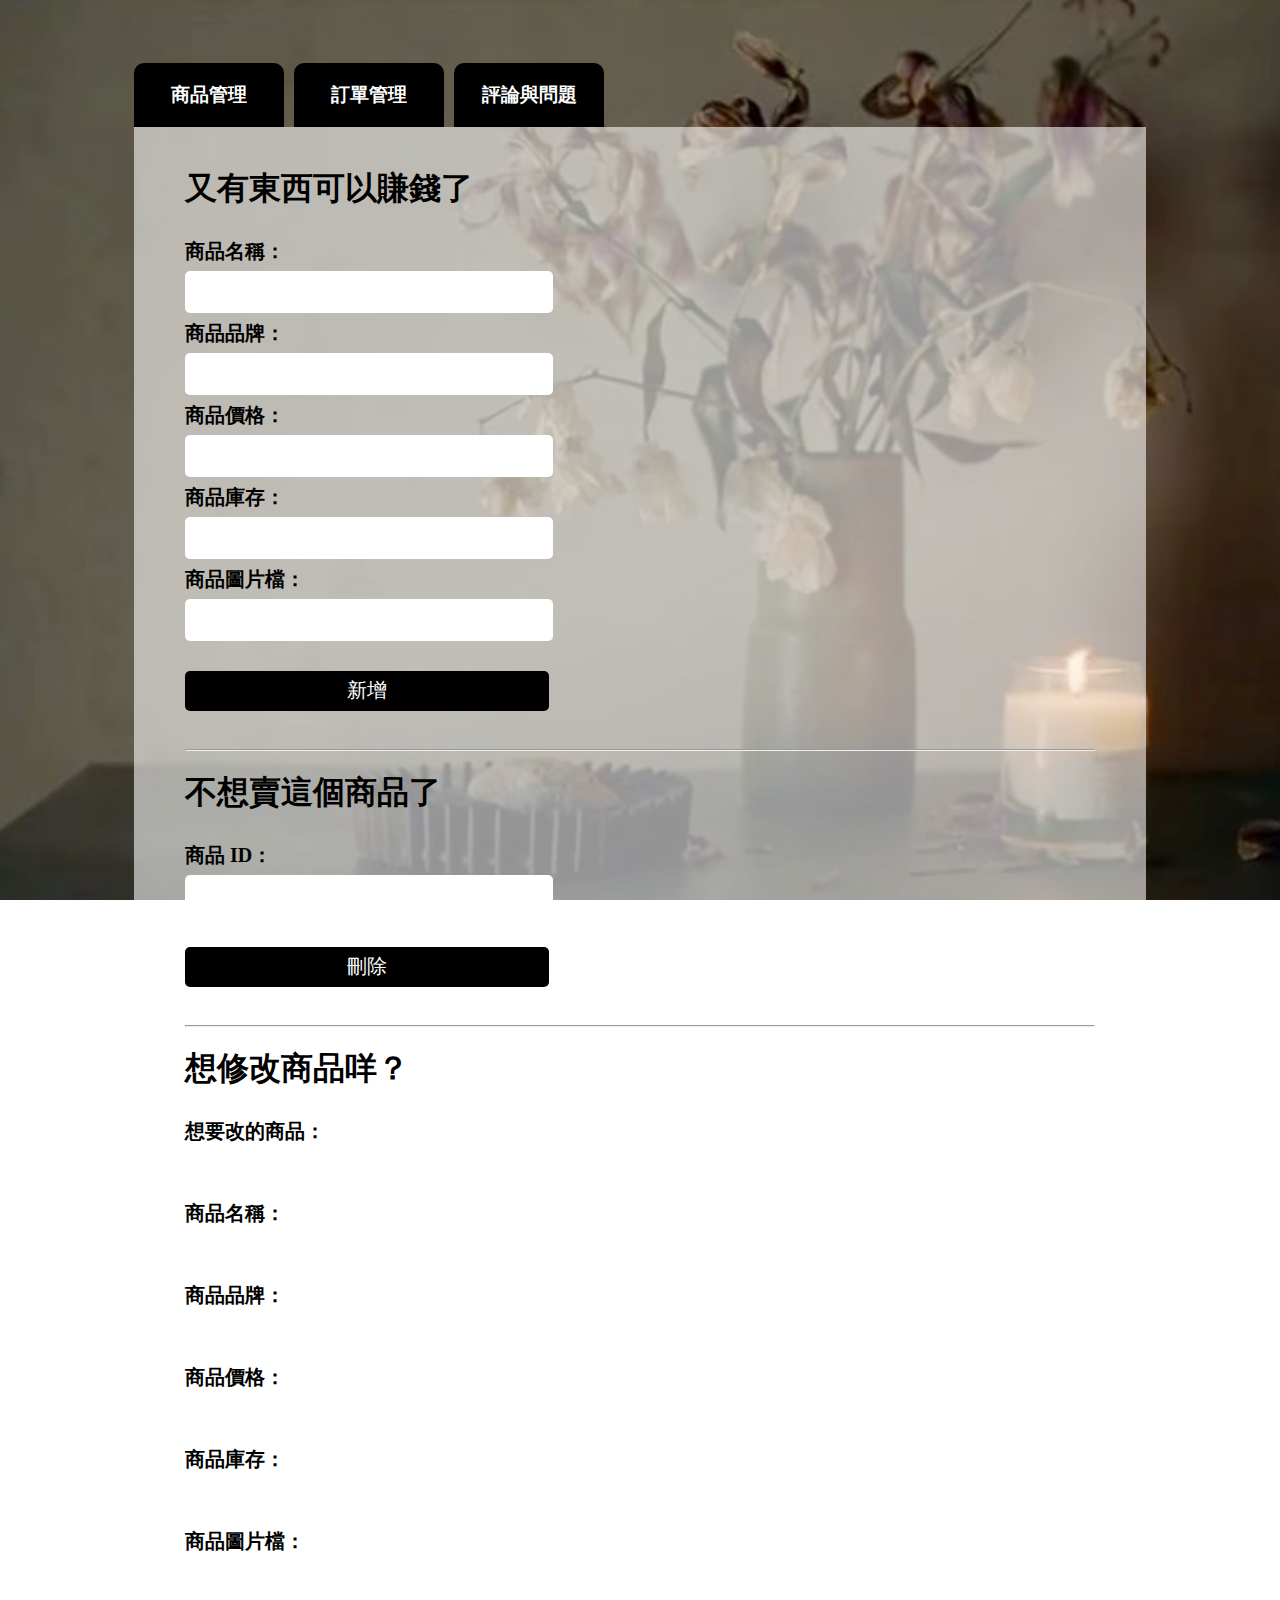
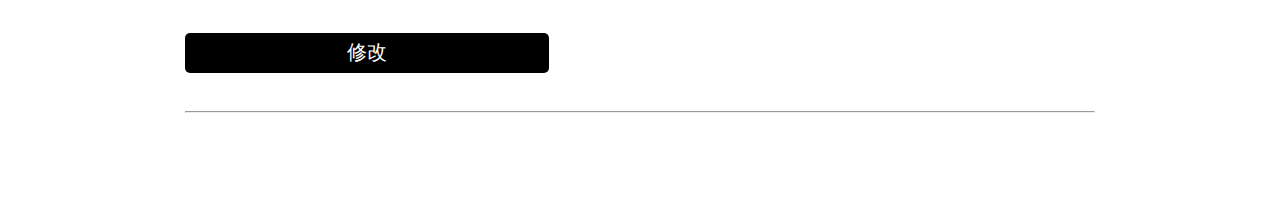
<file: back.html>
<!DOCTYPE html>
<html lang="en">

<head>
    <meta charset="UTF-8">
    <meta http-equiv="X-UA-Compatible" content="IE=edge">
    <meta name="viewport" content="width=device-width, initial-scale=1.0">
    <link rel="stylesheet" href="assets/CSS/back.css">
    <title>後台</title>
</head>

<body>
    <div class="productedit">
        <div class="catebtns">
            <div class="editplace" onclick="document.getElementById('prod').style.display='block';document.getElementById('help').style.display='none';document.getElementById('orde').style.display='none';">
                <h3>商品管理</h3>
            </div>
            <div class="editplace" onclick="document.getElementById('prod').style.display='none';document.getElementById('help').style.display='none';document.getElementById('orde').style.display='block';">
                <h3>訂單管理</h3>
            </div>
            <div class="editplace" onclick="document.getElementById('prod').style.display='none';document.getElementById('orde').style.display='none';document.getElementById('help').style.display='block';">
                <h3>評論與問題</h3>
            </div>
        </div>
        <div class="editcontent">
            <div id="prod">
                <div>
                    <h1>又有東西可以賺錢了</h1>
                    <form class="productnew">
                        商品名稱：<input type="text">
                        商品品牌：<input type="text">
                        商品價格：<input type="text">
                        商品庫存：<input type="number">
                        商品圖片檔：<input type="text">
                        <input type="submit" class="sendbtn" value="新增">
                    </form>
                    <hr>
                </div>
                <div>
                    <h1>不想賣這個商品了</h1>
                    <form class="productnew">
                        商品 ID：<input type="text">
                        <input type="submit" class="sendbtn" value="刪除">
                    </form>
                    <hr>
                </div>
                <div>
                    <h1>想修改商品咩？</h1>
                    <form class="productnew">
                        想要改的商品：<input type="text">
                        商品名稱：<input type="text">
                        商品品牌：<input type="text">
                        商品價格：<input type="text">
                        商品庫存：<input type="number">
                        商品圖片檔：<input type="text">
                        <input type="submit" class="sendbtn" value="修改">
                    </form>
                    <hr>
                </div>
            </div>
            <div id="orde">
                <div>
                    <h1>來看看誰訂了東西</h1>
                    <form>
                    
                    </form>
                    <hr>
                </div>
               
            </div>
            <div id="help">
                <div>
                    <h1>來看看客人的評分和問題</h1>
                    <form>
                        
                    </form>
                    <hr>
                </div>
               
            </div>
        </div>

    </div>
</body>

</html>
</file>
<file: assets/CSS/back.css>
body{
    background-image: url("../IMG/back.jpg");
    background-size: cover;
    background-attachment: fixed;
    font-family:cursive;
}
.productedit{
    width: 80%;
    margin-left: 10%;
    margin-top: 5%;
    margin-bottom: 5%;
}
.catebtns{
    display: flex;
}
.editplace{
    width: 150px;
    color: white;
    background-color: black;
    text-align: center;
    margin-right: 10px;
    border-radius: 10px 10px 0px 0px ;
}
.editcontent{
    background-color: rgba(255, 255, 255, 0.582);
    padding-top: 2%;
    padding-left: 5%;
    padding-bottom: 4%;
    padding-right: 5%;
}
.editcontent h1{
    margin-bottom: 20px;
    margin-top: 20px;
}
.productnew{
    font-size: 20px;
    font-weight: bold;
    display: flex;
    flex-direction: column;
    line-height: 40px;
}
.productnew input{
    width: 40%;
    height: 40px;
    border-radius: 5px;
    border: none;
    font-size: 20px;
}
.sendbtn{
    border: none;
    background-color: black;
    color: white;
    margin-top: 30px;
    padding-top: 5px;
    padding-bottom: 5px;
    margin-bottom: 30px;
}
/* 訂單管理 */
#orde{
    display: none;
}
/* 客戶留言 */
#help{
    display: none;
}
/* rwd */
@media screen and (max-width: 450px) {
    .editplace{
        margin-right: 5px;
        font-size: 12px;
    }
    .editcontent h1{
        font-size: 20px;
        margin-bottom: 20px;
        margin-top: 20px;
    }
    .productnew{
        font-size: 14px;
        line-height: 30px;
    }
    .productnew input{
        width: 60%;
        height: 22px;
        font-size: 16px;
    }
    .sendbtn{
        padding-top: 0px;
    }
}
</file>
